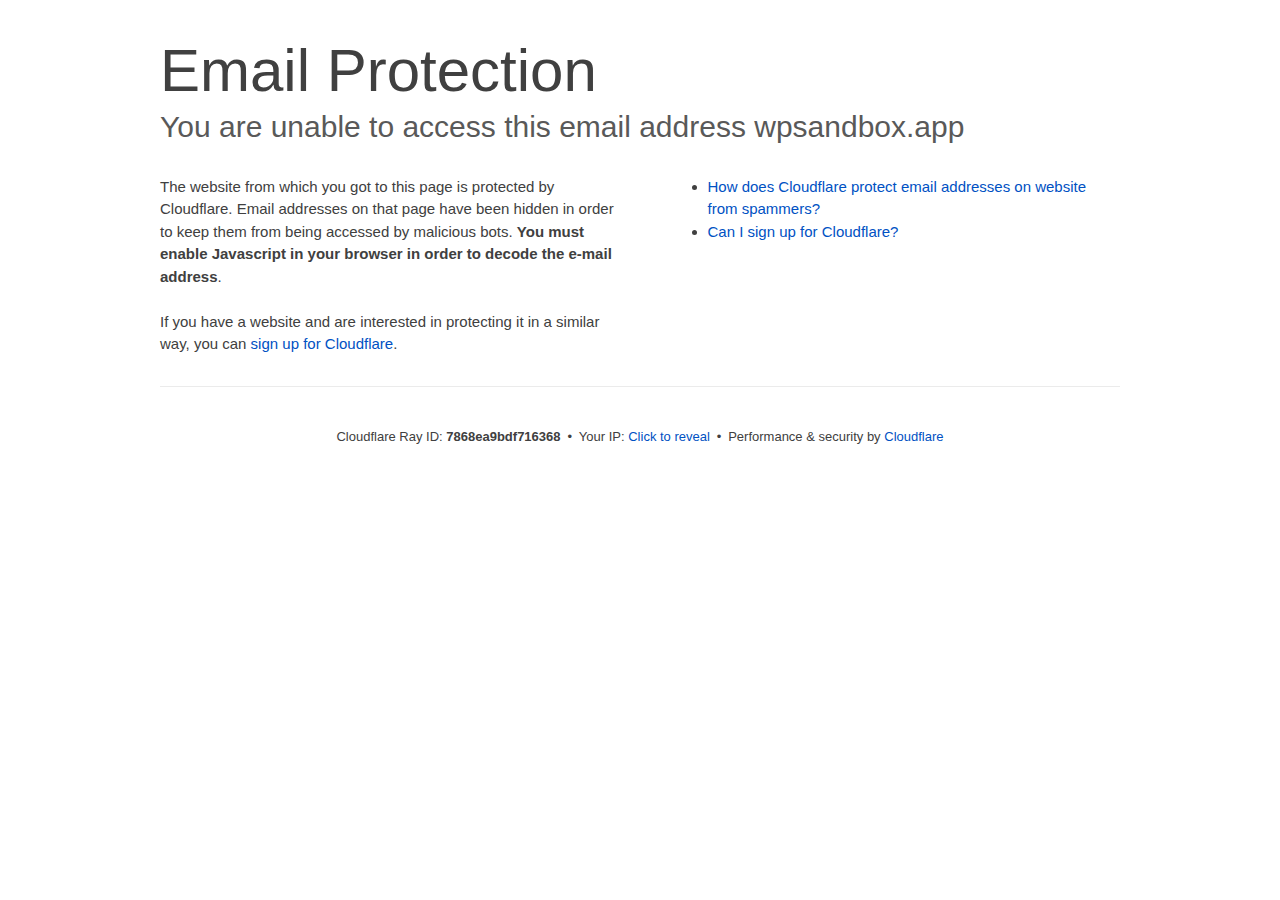
<file: cdn-cgi/l/email-protection/index.html>
<!DOCTYPE html>
<!--[if lt IE 7]> <html class="no-js ie6 oldie" lang="en-US"> <![endif]--><!--[if IE 7]>    <html class="no-js ie7 oldie" lang="en-US"> <![endif]--><!--[if IE 8]>    <html class="no-js ie8 oldie" lang="en-US"> <![endif]--><!--[if gt IE 8]><!--><html class="no-js" lang="en-US"> <!--<![endif]-->
<head>
<title>Email Protection | Cloudflare</title>
<meta charset="UTF-8">
<meta http-equiv="Content-Type" content="text/html; charset=UTF-8">
<meta http-equiv="X-UA-Compatible" content="IE=Edge">
<meta name="robots" content="noindex, nofollow">
<meta name="viewport" content="width=device-width,initial-scale=1">
<link rel="stylesheet" id="cf_styles-css" href="/cdn-cgi/styles/cf.errors.css">
<!--[if lt IE 9]><link rel="stylesheet" id='cf_styles-ie-css' href="/cdn-cgi/styles/cf.errors.ie.css" /><![endif]-->
<style>body{margin:0;padding:0}</style>


<!--[if gte IE 10]><!-->
<script>if (!navigator.cookieEnabled) {
    window.addEventListener('DOMContentLoaded', function () {
      var cookieEl = document.getElementById('cookie-alert');
      cookieEl.style.display = 'block';
    })
  }</script>
<!--<![endif]-->


</head>
<body>
  <div id="cf-wrapper">
    <div class="cf-alert cf-alert-error cf-cookie-error" id="cookie-alert" data-translate="enable_cookies">Please enable cookies.</div>
    <div id="cf-error-details" class="cf-error-details-wrapper">
      <div class="cf-wrapper cf-header cf-error-overview">
        <h1 data-translate="block_headline">Email Protection</h1>
        <h2 class="cf-subheadline"><span data-translate="unable_to_access">You are unable to access this email address</span> wpsandbox.app</h2>
      </div><!-- /.header -->

      <div class="cf-section cf-wrapper">
        <div class="cf-columns two">
          <div class="cf-column">
            <p>The website from which you got to this page is protected by Cloudflare. Email addresses on that page have been hidden in order to keep them from being accessed by malicious bots. <strong>You must enable Javascript in your browser in order to decode the e-mail address</strong>.</p>
            <p>If you have a website and are interested in protecting it in a similar way, you can <a rel="noopener noreferrer" href="https://www.cloudflare.com/sign-up?utm_source=email_protection">sign up for Cloudflare</a>.</p>
          </div>

          <div class="cf-column">
            <div class="grid_4">
              <div class="rail">
                  <div class="panel">
                      <ul class="nobullets">
                        <li><a rel="noopener noreferrer" class="modal-link-faq" href="https://support.cloudflare.com/hc/en-us/articles/200170016-What-is-Email-Address-Obfuscation-">How does Cloudflare protect email addresses on website from spammers?</a></li>
                        <li><a rel="noopener noreferrer" class="modal-link-faq" href="https://support.cloudflare.com/hc/en-us/categories/200275218-Getting-Started">Can I sign up for Cloudflare?</a></li>
                    </ul>
                </div>
              </div>
            </div>
          </div>
        </div>
      </div><!-- /.section -->

      <div class="cf-error-footer cf-wrapper w-240 lg:w-full py-10 sm:py-4 sm:px-8 mx-auto text-center sm:text-left border-solid border-0 border-t border-gray-300">
  <p class="text-13">
    <span class="cf-footer-item sm:block sm:mb-1">Cloudflare Ray ID: <strong class="font-semibold">7868ea9bdf716368</strong></span>
    <span class="cf-footer-separator sm:hidden">&bull;</span>
    <span id="cf-footer-item-ip" class="cf-footer-item hidden sm:block sm:mb-1">
      Your IP:
      <button type="button" id="cf-footer-ip-reveal" class="cf-footer-ip-reveal-btn">Click to reveal</button>
      <span class="hidden" id="cf-footer-ip">104.207.228.96</span>
      <span class="cf-footer-separator sm:hidden">&bull;</span>
    </span>
    <span class="cf-footer-item sm:block sm:mb-1"><span>Performance &amp; security by</span> <a rel="noopener noreferrer" href="https://www.cloudflare.com/5xx-error-landing" id="brand_link" target="_blank">Cloudflare</a></span>
    
  </p>
  <script>(function(){function d(){var b=a.getElementById("cf-footer-item-ip"),c=a.getElementById("cf-footer-ip-reveal");b&&"classList"in b&&(b.classList.remove("hidden"),c.addEventListener("click",function(){c.classList.add("hidden");a.getElementById("cf-footer-ip").classList.remove("hidden")}))}var a=document;document.addEventListener&&a.addEventListener("DOMContentLoaded",d)})();</script>
</div><!-- /.error-footer -->


    </div><!-- /#cf-error-details -->
  </div><!-- /#cf-wrapper -->

  <script>window._cf_translation = {};</script>

</body>
</html>
</file>
<file: cdn-cgi/styles/cf.errors.css>
#cf-wrapper a,#cf-wrapper abbr,#cf-wrapper article,#cf-wrapper aside,#cf-wrapper b,#cf-wrapper big,#cf-wrapper blockquote,#cf-wrapper body,#cf-wrapper canvas,#cf-wrapper caption,#cf-wrapper center,#cf-wrapper cite,#cf-wrapper code,#cf-wrapper dd,#cf-wrapper del,#cf-wrapper details,#cf-wrapper dfn,#cf-wrapper div,#cf-wrapper dl,#cf-wrapper dt,#cf-wrapper em,#cf-wrapper embed,#cf-wrapper fieldset,#cf-wrapper figcaption,#cf-wrapper figure,#cf-wrapper footer,#cf-wrapper form,#cf-wrapper h1,#cf-wrapper h2,#cf-wrapper h3,#cf-wrapper h4,#cf-wrapper h5,#cf-wrapper h6,#cf-wrapper header,#cf-wrapper hgroup,#cf-wrapper html,#cf-wrapper i,#cf-wrapper iframe,#cf-wrapper img,#cf-wrapper label,#cf-wrapper legend,#cf-wrapper li,#cf-wrapper mark,#cf-wrapper menu,#cf-wrapper nav,#cf-wrapper object,#cf-wrapper ol,#cf-wrapper output,#cf-wrapper p,#cf-wrapper pre,#cf-wrapper s,#cf-wrapper samp,#cf-wrapper section,#cf-wrapper small,#cf-wrapper span,#cf-wrapper strike,#cf-wrapper strong,#cf-wrapper sub,#cf-wrapper summary,#cf-wrapper sup,#cf-wrapper table,#cf-wrapper tbody,#cf-wrapper td,#cf-wrapper tfoot,#cf-wrapper th,#cf-wrapper thead,#cf-wrapper tr,#cf-wrapper tt,#cf-wrapper u,#cf-wrapper ul{margin:0;padding:0;border:0;font:inherit;font-size:100%;text-decoration:none;vertical-align:baseline}#cf-wrapper a img{border:none}#cf-wrapper article,#cf-wrapper aside,#cf-wrapper details,#cf-wrapper figcaption,#cf-wrapper figure,#cf-wrapper footer,#cf-wrapper header,#cf-wrapper hgroup,#cf-wrapper menu,#cf-wrapper nav,#cf-wrapper section,#cf-wrapper summary{display:block}#cf-wrapper .cf-columns:after,#cf-wrapper .cf-columns:before,#cf-wrapper .cf-section:after,#cf-wrapper .cf-section:before,#cf-wrapper .cf-wrapper:after,#cf-wrapper .cf-wrapper:before,#cf-wrapper .clearfix:after,#cf-wrapper .clearfix:before,#cf-wrapper section:after,#cf-wrapper section:before{content:" ";display:table}#cf-wrapper .cf-columns:after,#cf-wrapper .cf-section:after,#cf-wrapper .cf-wrapper:after,#cf-wrapper .clearfix:after,#cf-wrapper section:after{clear:both}#cf-wrapper{display:block;margin:0;padding:0;position:relative;text-align:left;width:100%;z-index:999999999;color:#404040!important;font-family:-apple-system,BlinkMacSystemFont,Segoe UI,Roboto,Oxygen,Ubuntu,Helvetica Neue,Arial,sans-serif!important;font-size:15px!important;line-height:1.5!important;text-decoration:none!important;letter-spacing:normal;-webkit-tap-highlight-color:rgba(246,139,31,.3);-webkit-font-smoothing:antialiased}#cf-wrapper .cf-section,#cf-wrapper section{background:0 0;display:block;margin-bottom:2em;margin-top:2em}#cf-wrapper .cf-wrapper{margin-left:auto;margin-right:auto;width:90%}#cf-wrapper .cf-columns{display:block;list-style:none;padding:0;width:100%}#cf-wrapper .cf-columns img,#cf-wrapper .cf-columns input,#cf-wrapper .cf-columns object,#cf-wrapper .cf-columns select,#cf-wrapper .cf-columns textarea{max-width:100%}#cf-wrapper .cf-columns>.cf-column{float:left;padding-bottom:45px;width:100%;box-sizing:border-box}@media screen and (min-width:49.2em){#cf-wrapper .cf-columns.cols-2>.cf-column:nth-child(n+3),#cf-wrapper .cf-columns.cols-3>.cf-column:nth-child(n+4),#cf-wrapper .cf-columns.cols-4>.cf-column:nth-child(n+3),#cf-wrapper .cf-columns.four>.cf-column:nth-child(n+3),#cf-wrapper .cf-columns.three>.cf-column:nth-child(n+4),#cf-wrapper .cf-columns.two>.cf-column:nth-child(n+3){padding-top:67.5px}#cf-wrapper .cf-columns>.cf-column{padding-bottom:0}#cf-wrapper .cf-columns.cols-2>.cf-column,#cf-wrapper .cf-columns.cols-4>.cf-column,#cf-wrapper .cf-columns.four>.cf-column,#cf-wrapper .cf-columns.two>.cf-column{padding-left:0;padding-right:22.5px;width:50%}#cf-wrapper .cf-columns.cols-2>.cf-column:nth-child(2n),#cf-wrapper .cf-columns.cols-4>.cf-column:nth-child(2n),#cf-wrapper .cf-columns.four>.cf-column:nth-child(2n),#cf-wrapper .cf-columns.two>.cf-column:nth-child(2n){padding-left:22.5px;padding-right:0}#cf-wrapper .cf-columns.cols-2>.cf-column:nth-child(odd),#cf-wrapper .cf-columns.cols-4>.cf-column:nth-child(odd),#cf-wrapper .cf-columns.four>.cf-column:nth-child(odd),#cf-wrapper .cf-columns.two>.cf-column:nth-child(odd){clear:left}#cf-wrapper .cf-columns.cols-3>.cf-column,#cf-wrapper .cf-columns.three>.cf-column{padding-left:30px;width:33.3333333333333%}#cf-wrapper .cf-columns.cols-3>.cf-column:first-child,#cf-wrapper .cf-columns.cols-3>.cf-column:nth-child(3n+1),#cf-wrapper .cf-columns.three>.cf-column:first-child,#cf-wrapper .cf-columns.three>.cf-column:nth-child(3n+1){clear:left;padding-left:0;padding-right:30px}#cf-wrapper .cf-columns.cols-3>.cf-column:nth-child(3n+2),#cf-wrapper .cf-columns.three>.cf-column:nth-child(3n+2){padding-left:15px;padding-right:15px}#cf-wrapper .cf-columns.cols-3>.cf-column:nth-child(-n+3),#cf-wrapper .cf-columns.three>.cf-column:nth-child(-n+3){padding-top:0}}@media screen and (min-width:66em){#cf-wrapper .cf-columns>.cf-column{padding-bottom:0}#cf-wrapper .cf-columns.cols-4>.cf-column,#cf-wrapper .cf-columns.four>.cf-column{padding-left:33.75px;width:25%}#cf-wrapper .cf-columns.cols-4>.cf-column:nth-child(odd),#cf-wrapper .cf-columns.four>.cf-column:nth-child(odd){clear:none}#cf-wrapper .cf-columns.cols-4>.cf-column:first-child,#cf-wrapper .cf-columns.cols-4>.cf-column:nth-child(4n+1),#cf-wrapper .cf-columns.four>.cf-column:first-child,#cf-wrapper .cf-columns.four>.cf-column:nth-child(4n+1){clear:left;padding-left:0;padding-right:33.75px}#cf-wrapper .cf-columns.cols-4>.cf-column:nth-child(4n+2),#cf-wrapper .cf-columns.four>.cf-column:nth-child(4n+2){padding-left:11.25px;padding-right:22.5px}#cf-wrapper .cf-columns.cols-4>.cf-column:nth-child(4n+3),#cf-wrapper .cf-columns.four>.cf-column:nth-child(4n+3){padding-left:22.5px;padding-right:11.25px}#cf-wrapper .cf-columns.cols-4>.cf-column:nth-child(n+5),#cf-wrapper .cf-columns.four>.cf-column:nth-child(n+5){padding-top:67.5px}#cf-wrapper .cf-columns.cols-4>.cf-column:nth-child(-n+4),#cf-wrapper .cf-columns.four>.cf-column:nth-child(-n+4){padding-top:0}}#cf-wrapper a{background:0 0;border:0;color:#0051c3;outline:0;text-decoration:none;-webkit-transition:all .15s ease;transition:all .15s ease}#cf-wrapper a:hover{background:0 0;border:0;color:#f68b1f}#cf-wrapper a:focus{background:0 0;border:0;color:#62a1d8;outline:0}#cf-wrapper a:active{background:0 0;border:0;color:#c16508;outline:0}#cf-wrapper h1,#cf-wrapper h2,#cf-wrapper h3,#cf-wrapper h4,#cf-wrapper h5,#cf-wrapper h6,#cf-wrapper p{color:#404040;margin:0;padding:0}#cf-wrapper h1,#cf-wrapper h2,#cf-wrapper h3{font-weight:400}#cf-wrapper h4,#cf-wrapper h5,#cf-wrapper h6,#cf-wrapper strong{font-weight:600}#cf-wrapper h1{font-size:36px;line-height:1.2}#cf-wrapper h2{font-size:30px;line-height:1.3}#cf-wrapper h3{font-size:25px;line-height:1.3}#cf-wrapper h4{font-size:20px;line-height:1.3}#cf-wrapper h5{font-size:15px}#cf-wrapper h6{font-size:13px}#cf-wrapper ol,#cf-wrapper ul{list-style:none;margin-left:3em}#cf-wrapper ul{list-style-type:disc}#cf-wrapper ol{list-style-type:decimal}#cf-wrapper em{font-style:italic}#cf-wrapper .cf-subheadline{color:#595959;font-weight:300}#cf-wrapper .cf-text-error{color:#bd2426}#cf-wrapper .cf-text-success{color:#9bca3e}#cf-wrapper ol+h2,#cf-wrapper ol+h3,#cf-wrapper ol+h4,#cf-wrapper ol+h5,#cf-wrapper ol+h6,#cf-wrapper ol+p,#cf-wrapper p+dl,#cf-wrapper p+ol,#cf-wrapper p+p,#cf-wrapper p+table,#cf-wrapper p+ul,#cf-wrapper ul+h2,#cf-wrapper ul+h3,#cf-wrapper ul+h4,#cf-wrapper ul+h5,#cf-wrapper ul+h6,#cf-wrapper ul+p{margin-top:1.5em}#cf-wrapper h1+p,#cf-wrapper p+h1,#cf-wrapper p+h2,#cf-wrapper p+h3,#cf-wrapper p+h4,#cf-wrapper p+h5,#cf-wrapper p+h6{margin-top:1.25em}#cf-wrapper h1+h2,#cf-wrapper h1+h3,#cf-wrapper h2+h3,#cf-wrapper h3+h4,#cf-wrapper h4+h5{margin-top:.25em}#cf-wrapper h2+p{margin-top:1em}#cf-wrapper h1+h4,#cf-wrapper h1+h5,#cf-wrapper h1+h6,#cf-wrapper h2+h4,#cf-wrapper h2+h5,#cf-wrapper h2+h6,#cf-wrapper h3+h5,#cf-wrapper h3+h6,#cf-wrapper h3+p,#cf-wrapper h4+p,#cf-wrapper h5+ol,#cf-wrapper h5+p,#cf-wrapper h5+ul{margin-top:.5em}#cf-wrapper .cf-btn{background-color:transparent;border:1px solid #999;color:#404040;font-size:14px;font-weight:400;line-height:1.2;margin:0;padding:.6em 1.33333em .53333em;-webkit-user-select:none;-moz-user-select:none;-ms-user-select:none;user-select:none;display:-moz-inline-stack;display:inline-block;vertical-align:middle;zoom:1;border-radius:2px;box-sizing:border-box;-webkit-transition:all .2s ease;transition:all .2s ease}#cf-wrapper .cf-btn:hover{background-color:#bfbfbf;border:1px solid #737373;color:#fff}#cf-wrapper .cf-btn:focus{color:inherit;outline:0;box-shadow:inset 0 0 4px rgba(0,0,0,.3)}#cf-wrapper .cf-btn.active,#cf-wrapper .cf-btn:active{background-color:#bfbfbf;border:1px solid #404040;color:#272727}#cf-wrapper .cf-btn::-moz-focus-inner{padding:0;border:0}#cf-wrapper .cf-btn .cf-caret{border-top-color:currentColor;margin-left:.25em;margin-top:.18333em}#cf-wrapper .cf-btn-primary{background-color:#2f7bbf;border:1px solid transparent;color:#fff}#cf-wrapper .cf-btn-primary:hover{background-color:#62a1d8;border:1px solid #2f7bbf;color:#fff}#cf-wrapper .cf-btn-primary.active,#cf-wrapper .cf-btn-primary:active,#cf-wrapper .cf-btn-primary:focus{background-color:#62a1d8;border:1px solid #163959;color:#fff}#cf-wrapper .cf-btn-danger,#cf-wrapper .cf-btn-error,#cf-wrapper .cf-btn-important{background-color:#bd2426;border-color:transparent;color:#fff}#cf-wrapper .cf-btn-danger:hover,#cf-wrapper .cf-btn-error:hover,#cf-wrapper .cf-btn-important:hover{background-color:#de5052;border-color:#bd2426;color:#fff}#cf-wrapper .cf-btn-danger.active,#cf-wrapper .cf-btn-danger:active,#cf-wrapper .cf-btn-danger:focus,#cf-wrapper .cf-btn-error.active,#cf-wrapper .cf-btn-error:active,#cf-wrapper .cf-btn-error:focus,#cf-wrapper .cf-btn-important.active,#cf-wrapper .cf-btn-important:active,#cf-wrapper .cf-btn-important:focus{background-color:#de5052;border-color:#521010;color:#fff}#cf-wrapper .cf-btn-accept,#cf-wrapper .cf-btn-success{background-color:#9bca3e;border:1px solid transparent;color:#fff}#cf-wrapper .cf-btn-accept:hover,#cf-wrapper .cf-btn-success:hover{background-color:#bada7a;border:1px solid #9bca3e;color:#fff}#cf-wrapper .active.cf-btn-accept,#cf-wrapper .cf-btn-accept:active,#cf-wrapper .cf-btn-accept:focus,#cf-wrapper .cf-btn-success.active,#cf-wrapper .cf-btn-success:active,#cf-wrapper .cf-btn-success:focus{background-color:#bada7a;border:1px solid #516b1d;color:#fff}#cf-wrapper .cf-btn-accept{color:transparent;font-size:0;height:36.38px;overflow:hidden;position:relative;text-indent:0;width:36.38px;white-space:nowrap}#cf-wrapper input,#cf-wrapper select,#cf-wrapper textarea{background:#fff!important;border:1px solid #999!important;color:#404040!important;font-size:.86667em!important;line-height:1.24!important;margin:0 0 1em!important;max-width:100%!important;outline:0!important;padding:.45em .75em!important;vertical-align:middle!important;display:-moz-inline-stack;display:inline-block;zoom:1;box-sizing:border-box;-webkit-transition:all .2s ease;transition:all .2s ease;border-radius:2px}#cf-wrapper input:hover,#cf-wrapper select:hover,#cf-wrapper textarea:hover{border-color:gray}#cf-wrapper input:focus,#cf-wrapper select:focus,#cf-wrapper textarea:focus{border-color:#2f7bbf;outline:0;box-shadow:0 0 8px rgba(47,123,191,.5)}#cf-wrapper fieldset{width:100%}#cf-wrapper label{display:block;font-size:13px;margin-bottom:.38333em}#cf-wrapper .cf-form-stacked .select2-container,#cf-wrapper .cf-form-stacked input,#cf-wrapper .cf-form-stacked select,#cf-wrapper .cf-form-stacked textarea{display:block;width:100%}#cf-wrapper .cf-form-stacked input[type=button],#cf-wrapper .cf-form-stacked input[type=checkbox],#cf-wrapper .cf-form-stacked input[type=submit]{display:-moz-inline-stack;display:inline-block;vertical-align:middle;zoom:1;width:auto}#cf-wrapper .cf-form-actions{text-align:right}#cf-wrapper .cf-alert{background-color:#f9b169;border:1px solid #904b06;color:#404040;font-size:13px;padding:7.5px 15px;position:relative;vertical-align:middle;border-radius:2px}#cf-wrapper .cf-alert:empty{display:none}#cf-wrapper .cf-alert .cf-close{border:1px solid transparent;color:inherit;font-size:18.75px;line-height:1;padding:0;position:relative;right:-18.75px;top:0}#cf-wrapper .cf-alert .cf-close:hover{background-color:transparent;border-color:currentColor;color:inherit}#cf-wrapper .cf-alert-danger,#cf-wrapper .cf-alert-error{background-color:#de5052;border-color:#521010;color:#fff}#cf-wrapper .cf-alert-success{background-color:#bada7a;border-color:#516b1d;color:#516b1d}#cf-wrapper .cf-alert-warning{background-color:#f9b169;border-color:#904b06;color:#404040}#cf-wrapper .cf-alert-info{background-color:#62a1d8;border-color:#163959;color:#163959}#cf-wrapper .cf-alert-nonessential{background-color:#ebebeb;border-color:#999;color:#404040}#cf-wrapper .cf-icon-exclamation-sign{background:url(/cdn-cgi/images/icon-exclamation.png?1376755637) 50% no-repeat;height:54px;width:54px;display:-moz-inline-stack;display:inline-block;vertical-align:middle;zoom:1}#cf-wrapper h1 .cf-icon-exclamation-sign{margin-top:-10px}#cf-wrapper #cf-error-banner{background-color:#fff;border-bottom:3px solid #f68b1f;padding:15px 15px 20px;position:relative;z-index:999999999;box-shadow:0 2px 8px rgba(0,0,0,.2)}#cf-wrapper #cf-error-banner h4,#cf-wrapper #cf-error-banner p{display:-moz-inline-stack;display:inline-block;vertical-align:bottom;zoom:1}#cf-wrapper #cf-error-banner h4{color:#2f7bbf;font-weight:400;font-size:20px;line-height:1;vertical-align:baseline}#cf-wrapper #cf-error-banner .cf-error-actions{margin-bottom:10px;text-align:center;width:100%}#cf-wrapper #cf-error-banner .cf-error-actions a{display:-moz-inline-stack;display:inline-block;vertical-align:middle;zoom:1}#cf-wrapper #cf-error-banner .cf-error-actions a+a{margin-left:10px}#cf-wrapper #cf-error-banner .cf-error-actions .cf-btn-accept,#cf-wrapper #cf-error-banner .cf-error-actions .cf-btn-success{color:#fff}#cf-wrapper #cf-error-banner .error-header-desc{text-align:left}#cf-wrapper #cf-error-banner .cf-close{color:#999;cursor:pointer;display:inline-block;font-size:34.5px;float:none;font-weight:700;height:22.5px;line-height:.6;overflow:hidden;position:absolute;right:20px;top:25px;text-indent:200%;width:22.5px}#cf-wrapper #cf-error-banner .cf-close:hover{color:gray}#cf-wrapper #cf-error-banner .cf-close:before{content:"\00D7";left:0;height:100%;position:absolute;text-align:center;text-indent:0;top:0;width:100%}#cf-inline-error-wrapper{box-shadow:0 2px 10px rgba(0,0,0,.5)}#cf-wrapper #cf-error-details{background:#fff}#cf-wrapper #cf-error-details .cf-error-overview{padding:25px 0 0}#cf-wrapper #cf-error-details .cf-error-overview h1,#cf-wrapper #cf-error-details .cf-error-overview h2{font-weight:300}#cf-wrapper #cf-error-details .cf-error-overview h2{margin-top:0}#cf-wrapper #cf-error-details .cf-highlight{background:#ebebeb;overflow-x:hidden;padding:30px 0;background-image:-webkit-gradient(linear,left top, left bottom,from(#dedede),color-stop(3%, #ebebeb),color-stop(97%, #ebebeb),to(#dedede));background-image:linear-gradient(top,#dedede,#ebebeb 3%,#ebebeb 97%,#dedede)}#cf-wrapper #cf-error-details .cf-highlight h3{color:#999;font-weight:300}#cf-wrapper #cf-error-details .cf-highlight .cf-column:last-child{padding-bottom:0}#cf-wrapper #cf-error-details .cf-highlight .cf-highlight-inverse{background-color:#fff;padding:15px;border-radius:2px}#cf-wrapper #cf-error-details .cf-status-display h3{margin-top:.5em}#cf-wrapper #cf-error-details .cf-status-label{color:#9bca3e;font-size:1.46667em}#cf-wrapper #cf-error-details .cf-status-label,#cf-wrapper #cf-error-details .cf-status-name{display:inline}#cf-wrapper #cf-error-details .cf-status-item{display:block;position:relative;text-align:left}#cf-wrapper #cf-error-details .cf-status-item,#cf-wrapper #cf-error-details .cf-status-item.cf-column{padding-bottom:1.5em}#cf-wrapper #cf-error-details .cf-status-item.cf-error-source{display:block;text-align:center}#cf-wrapper #cf-error-details .cf-status-item.cf-error-source:after{bottom:-60px;content:"";display:none;border-bottom:18px solid #fff;border-left:20px solid transparent;border-right:20px solid transparent;height:0;left:50%;margin-left:-9px;position:absolute;right:50%;width:0}#cf-wrapper #cf-error-details .cf-status-item+.cf-status-item{border-top:1px solid #dedede;padding-top:1.5em}#cf-wrapper #cf-error-details .cf-status-item+.cf-status-item:before{background:url(/cdn-cgi/images/cf-icon-horizontal-arrow.png) no-repeat;content:"";display:block;left:0;position:absolute;top:25.67px}#cf-wrapper #cf-error-details .cf-error-source .cf-icon-error-container{height:85px;margin-bottom:2.5em}#cf-wrapper #cf-error-details .cf-error-source .cf-status-label{color:#bd2426}#cf-wrapper #cf-error-details .cf-error-source .cf-icon{display:block}#cf-wrapper #cf-error-details .cf-error-source .cf-icon-status{bottom:-10px;left:50%;top:auto;right:auto}#cf-wrapper #cf-error-details .cf-error-source .cf-status-label,#cf-wrapper #cf-error-details .cf-error-source .cf-status-name{display:block}#cf-wrapper #cf-error-details .cf-icon-error-container{height:auto;position:relative}#cf-wrapper #cf-error-details .cf-icon-status{display:block;margin-left:-24px;position:absolute;top:0;right:0}#cf-wrapper #cf-error-details .cf-icon{display:none;margin:0 auto}#cf-wrapper #cf-error-details .cf-status-desc{display:block;height:22.5px;overflow:hidden;text-overflow:ellipsis;width:100%;white-space:nowrap}#cf-wrapper #cf-error-details .cf-status-desc:empty{display:none}#cf-wrapper #cf-error-details .cf-error-footer{padding:1.33333em 0;border-top:1px solid #ebebeb;text-align:center}#cf-wrapper #cf-error-details .cf-error-footer p{font-size:13px}#cf-wrapper #cf-error-details .cf-error-footer select{margin:0!important}#cf-wrapper #cf-error-details .cf-footer-item{display:block;margin-bottom:5px;text-align:left}#cf-wrapper #cf-error-details .cf-footer-separator{display:none}#cf-wrapper #cf-error-details .cf-captcha-info{margin-bottom:10px;position:relative;text-align:center}#cf-wrapper #cf-error-details .cf-captcha-image{height:57px;width:300px}#cf-wrapper #cf-error-details .cf-captcha-actions{margin-top:15px}#cf-wrapper #cf-error-details .cf-captcha-actions a{font-size:0;height:36.38px;overflow:hidden;padding-left:1.2em;padding-right:1.2em;position:relative;text-indent:-9999px;width:36.38px;white-space:nowrap}#cf-wrapper #cf-error-details .cf-captcha-actions a.cf-icon-refresh span{background-position:0 -787px}#cf-wrapper #cf-error-details .cf-captcha-actions a.cf-icon-announce span{background-position:0 -767px}#cf-wrapper #cf-error-details .cf-captcha-actions a.cf-icon-question span{background-position:0 -827px}#cf-wrapper #cf-error-details .cf-screenshot-container{background:url(/cdn-cgi/images/browser-bar.png?1376755637) no-repeat #fff;max-height:400px;max-width:100%;overflow:hidden;padding-top:53px;width:960px;border-radius:5px 5px 0 0}#cf-wrapper #cf-error-details .cf-screenshot-container .cf-no-screenshot{background:url(/cdn-cgi/images/cf-no-screenshot-warn.png) no-repeat;display:block;height:158px;left:25%;margin-top:-79px;overflow:hidden;position:relative;top:50%;width:178px}#cf-wrapper #cf-error-details .cf-captcha-container .cf-screenshot-container,#cf-wrapper #cf-error-details .cf-captcha-container .cf-screenshot-container img,#recaptcha-widget .cf-alert,#recaptcha-widget .recaptcha_only_if_audio,.cf-cookie-error{display:none}#cf-wrapper #cf-error-details .cf-screenshot-container .cf-no-screenshot.error{background:url(/cdn-cgi/images/cf-no-screenshot-error.png) no-repeat;height:175px}#cf-wrapper #cf-error-details .cf-screenshot-container.cf-screenshot-full .cf-no-screenshot{left:50%;margin-left:-89px}.cf-captcha-info iframe{max-width:100%}#cf-wrapper .cf-icon-ok{background:url(/cdn-cgi/images/cf-icon-ok.png) no-repeat;height:48px;width:48px}#cf-wrapper .cf-icon-error{background:url(/cdn-cgi/images/cf-icon-error.png) no-repeat;height:48px;width:48px}#cf-wrapper .cf-icon-browser{background:url(/cdn-cgi/images/cf-icon-browser.png) no-repeat;height:80px;width:100px}#cf-wrapper .cf-icon-cloud{background:url(/cdn-cgi/images/cf-icon-cloud.png) no-repeat;height:77px;width:151px}#cf-wrapper .cf-icon-server{background:url(/cdn-cgi/images/cf-icon-server.png) no-repeat;height:75px;width:95px}#cf-wrapper .cf-icon-railgun{background-position:0 -848px;height:81px;width:95px}#cf-wrapper .cf-caret{border:.33333em solid transparent;border-top-color:inherit;content:"";height:0;width:0;display:-moz-inline-stack;display:inline-block;vertical-align:middle;zoom:1}@media screen and (min-width:49.2em){#cf-wrapper #cf-error-details .cf-status-desc:empty,#cf-wrapper #cf-error-details .cf-status-item.cf-error-source:after,#cf-wrapper #cf-error-details .cf-status-item .cf-icon,#cf-wrapper #cf-error-details .cf-status-label,#cf-wrapper #cf-error-details .cf-status-name{display:block}#cf-wrapper .cf-wrapper{width:708px}#cf-wrapper #cf-error-banner{padding:20px 20px 25px}#cf-wrapper #cf-error-banner .cf-error-actions{margin-bottom:15px}#cf-wrapper #cf-error-banner .cf-error-header-desc h4{margin-right:.5em}#cf-wrapper #cf-error-details h1{font-size:4em}#cf-wrapper #cf-error-details .cf-error-overview{padding-top:2.33333em}#cf-wrapper #cf-error-details .cf-highlight{padding:4em 0}#cf-wrapper #cf-error-details .cf-status-item{text-align:center}#cf-wrapper #cf-error-details .cf-status-item,#cf-wrapper #cf-error-details .cf-status-item.cf-column{padding-bottom:0}#cf-wrapper #cf-error-details .cf-status-item+.cf-status-item{border:0;padding-top:0}#cf-wrapper #cf-error-details .cf-status-item+.cf-status-item:before{background-position:0 -544px;height:24.75px;margin-left:-37.5px;width:75px;background-size:131.25px auto}#cf-wrapper #cf-error-details .cf-icon-error-container{height:85px;margin-bottom:2.5em}#cf-wrapper #cf-error-details .cf-icon-status{bottom:-10px;left:50%;top:auto;right:auto}#cf-wrapper #cf-error-details .cf-error-footer{padding:2.66667em 0}#cf-wrapper #cf-error-details .cf-footer-item,#cf-wrapper #cf-error-details .cf-footer-separator{display:-moz-inline-stack;display:inline-block;vertical-align:baseline;zoom:1}#cf-wrapper #cf-error-details .cf-footer-separator{padding:0 .25em}#cf-wrapper #cf-error-details .cf-status-item.cloudflare-status:before{margin-left:-50px}#cf-wrapper #cf-error-details .cf-status-item.cloudflare-status+.status-item:before{margin-left:-25px}#cf-wrapper #cf-error-details .cf-screenshot-container{height:400px;margin-bottom:-4em;max-width:none}#cf-wrapper #cf-error-details .cf-captcha-container .cf-screenshot-container,#cf-wrapper #cf-error-details .cf-captcha-container .cf-screenshot-container img{display:block}}@media screen and (min-width:66em){#cf-wrapper .cf-wrapper{width:960px}#cf-wrapper #cf-error-banner .cf-close{position:relative;right:auto;top:auto}#cf-wrapper #cf-error-banner .cf-details{white-space:nowrap}#cf-wrapper #cf-error-banner .cf-details-link{padding-right:.5em}#cf-wrapper #cf-error-banner .cf-error-actions{float:right;margin-bottom:0;text-align:left;width:auto}#cf-wrapper #cf-error-details .cf-status-item+.cf-status-item:before{background-position:0 -734px;height:33px;margin-left:-50px;width:100px;background-size:auto}#cf-wrapper #cf-error-details .cf-status-item.cf-cloudflare-status:before{margin-left:-66.67px}#cf-wrapper #cf-error-details .cf-status-item.cf-cloudflare-status+.cf-status-item:before{margin-left:-37.5px}#cf-wrapper #cf-error-details .cf-captcha-image{float:left}#cf-wrapper #cf-error-details .cf-captcha-actions{position:absolute;top:0;right:0}}.no-js #cf-wrapper .js-only{display:none}#cf-wrapper #cf-error-details .heading-ray-id{font-family:monaco,courier,monospace;font-size:15px;white-space:nowrap} #cf-wrapper #cf-error-details .cf-footer-item.hidden,.cf-error-footer .hidden{display:none} .cf-error-footer .cf-footer-ip-reveal-btn{-webkit-appearance:button;-moz-appearance:button;appearance:button;text-decoration:none;background:none;color:inherit;border:none;padding:0;font:inherit;cursor:pointer;color:#0051c3;-webkit-transition:color .15s ease;transition:color .15s ease}.cf-error-footer .cf-footer-ip-reveal-btn:hover{color:#ee730a}
</file>
